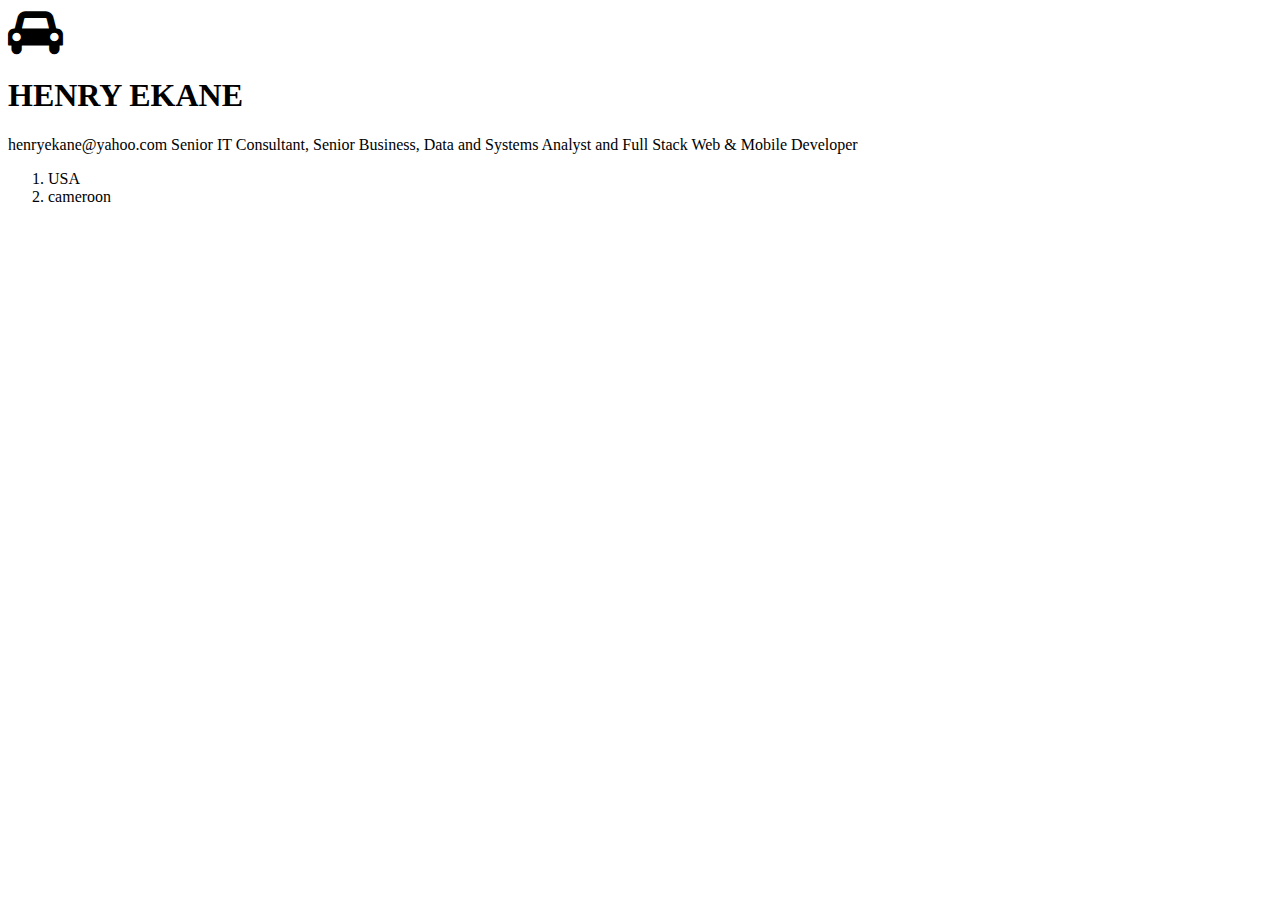
<file: index.html>
<!DOCTYPE html>
<html lang="en-us">
<head>
<title>HTML Fundamentals</title>
<meta name="Author" content="Dk. Vitus" />
<meta name="Description" content="Course teaching the basics of HTML markup" />
<meta name="keywords" lang="en-us" content="DkVitus, HTML, Vi2sDk" />
<meta http-equiv="Content-type" content="text/html;charset=UTF-8" />
<link rel="stylesheet" href="https://cdnjs.cloudflare.com/ajax/libs/font-awesome/4.7.0/css/font-awesome.min.css">

</head>
<body>

    <i class="fa fa-car" style="font-size:48px;"></i>
<h1>
    HENRY EKANE
</h1>

<p>
henryekane@yahoo.com
Senior IT Consultant,
Senior Business, Data and Systems Analyst and
Full Stack Web & Mobile Developer
</p>

<ol>
    <li>
    USA  
    </li>
    <li>
        cameroon
    </li>
</ol>



</body>
</html>
</file>
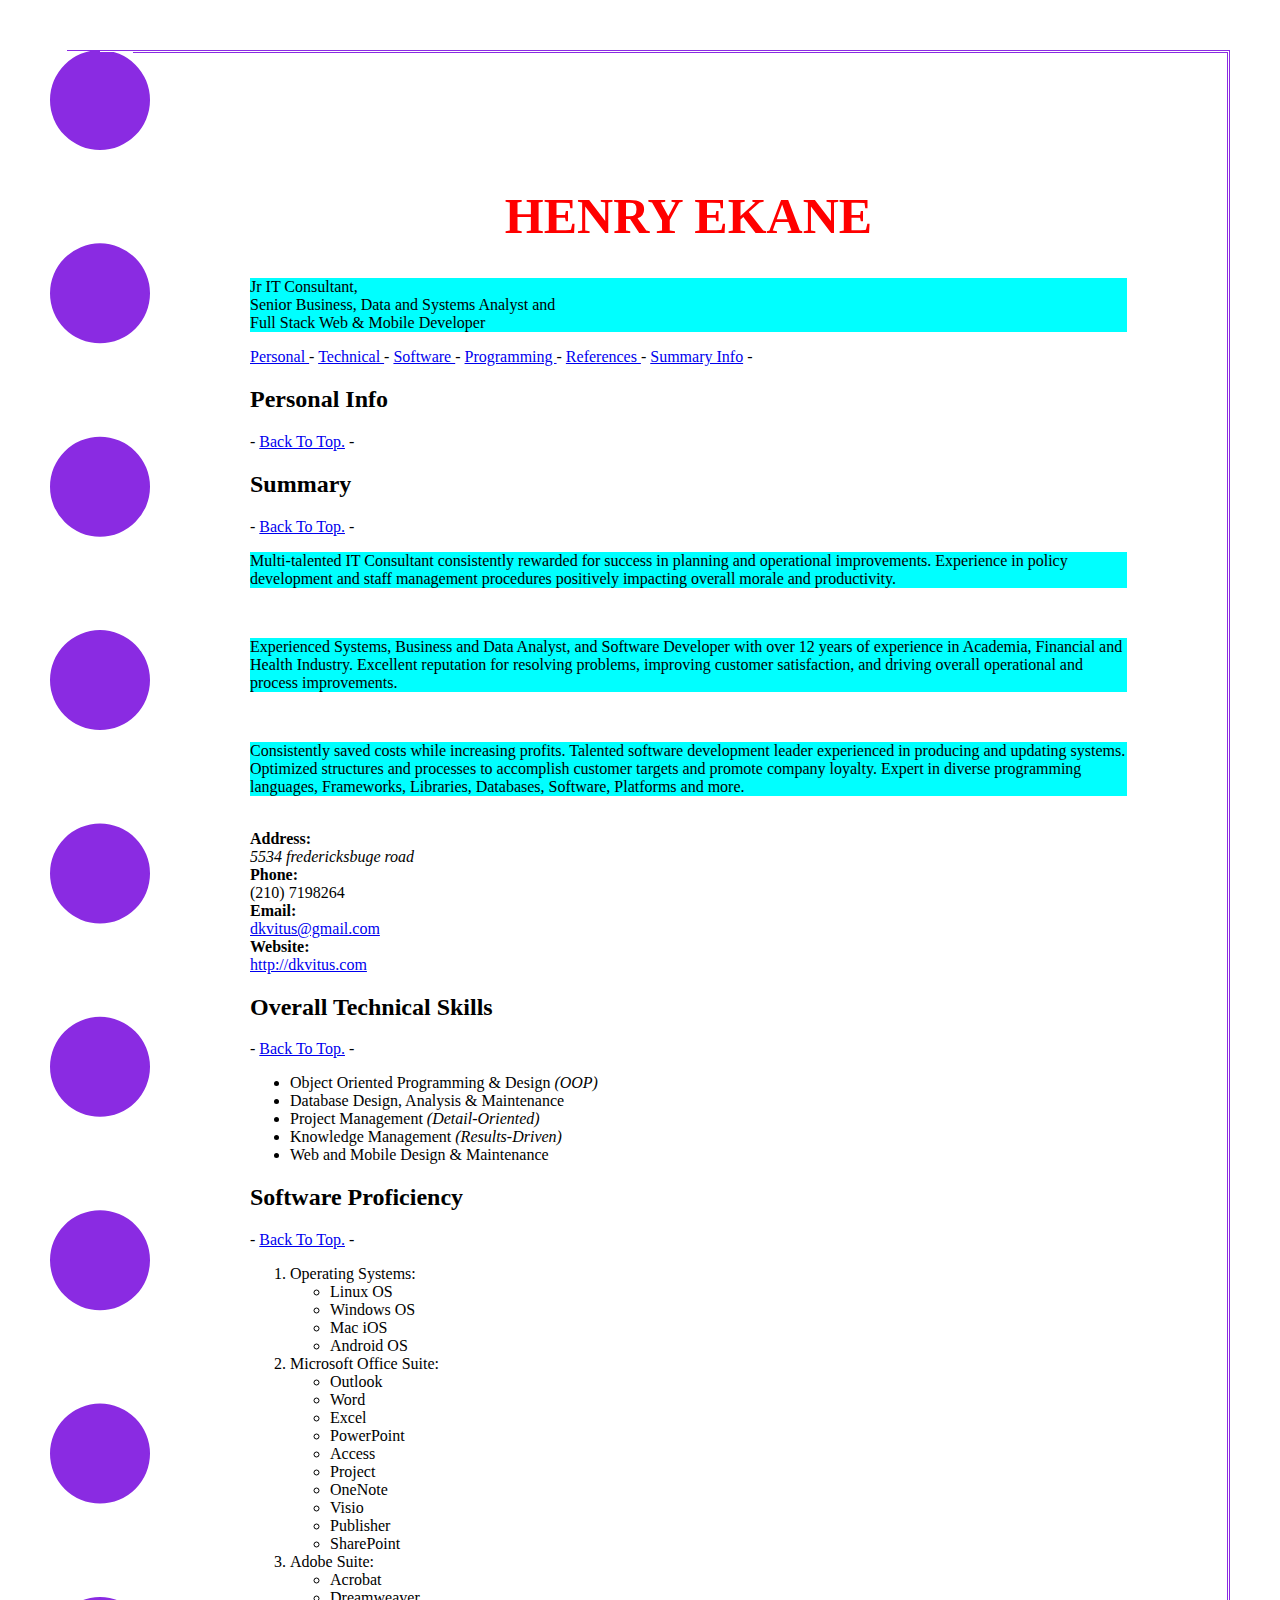
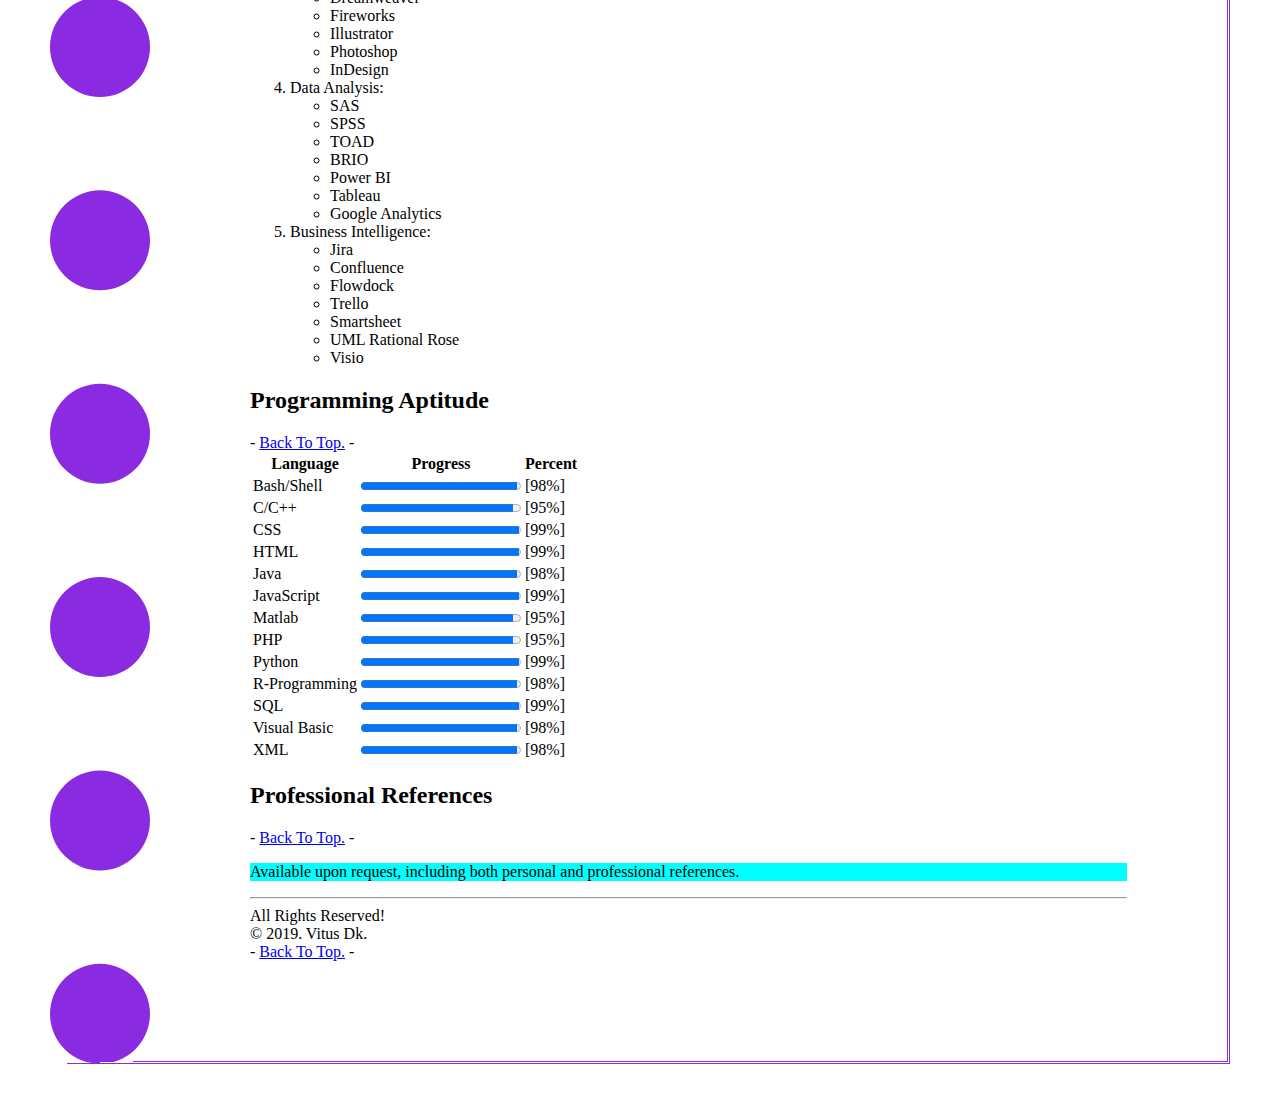
<file: Dk.html>
<!DOCTYPE html>
<html lang="en-us">
<head>
  <title>HTML Fundamentals</title>
  <meta name="Author" content="HENRY EKANE" />
  <meta name="Description" content="Course teaching the basics of HTML markup" />
  <meta name="keywords" lang="en-us" content="DkVitus, HTML, Vi2sDk" />
  <meta http-equiv="Content-type" content="text/html;charset=UTF-8" />
  <link rel="stylesheet" href="mystyle.css" />
  
</head>
<body>
  <header>
    <a name="TheTop"> </a>
    
    <!--
      <p>
        HTML Fundamentals - Example Static Site on GitHub
      </p>
    -->
    
    <h1>
      HENRY EKANE
    </h1>
    <p>    
      
      Jr IT Consultant, <br> Senior Business, Data and Systems Analyst and <br>Full Stack Web & Mobile Developer
    </p>
  <nav>
    <a href="#PersonalInfo" alt="Go to Personal Info">Personal </a> - 
    <a href="#TechInfo" alt="Go to Technical Info">Technical </a> - 
    <a href="#SoftInfo" alt="Go to Software Info">Software </a> - 
    <a href="#ProgInfo" alt="Go to Programming Info">Programming </a> - 
    <a href="#RefInfo" alt="Go to References Info">References </a> - 
    <a href="#Summary" alt="Go to Summary Info">Summary Info</a> - 
  </nav>
    
  </header>
  
  <section>
    <article>
      <a name="PersonalInfo">
        <h2> 
          Personal Info
        </h2>
      </a>

      - <a href="#TheTop" alt="Go to Top">Back To Top.</a> -
      <br />
     
      
      <aside>
      <a name="Summary">
          <h2> 
            Summary
          </h2>
        </a>
          
        - <a href="#TheTop" alt="Go to Top">Back To Top.</a> -        
        <p>
            Multi-talented IT Consultant consistently rewarded for success in planning and operational improvements. Experience in policy development and staff management procedures positively impacting overall morale and productivity.
        </p>
        
        <br />

        <p>
          Experienced Systems, Business and Data Analyst, and Software Developer with over 12 years of experience in Academia, Financial and Health Industry. Excellent reputation for resolving problems, improving customer satisfaction, and driving overall operational and process improvements. 
        </p>

        <br />
        
        <p>
          Consistently saved costs while increasing profits. Talented software development leader experienced in producing and updating systems. Optimized structures and processes to accomplish customer targets and promote company loyalty. Expert in diverse programming languages, Frameworks, Libraries, Databases, Software, Platforms and more. 
        </p>

        <br />

  

      </aside>      
      
      <strong> 
        Address:
      </strong>
      <br />
      <address>
        5534 fredericksbuge road
      </address> 
      
      <strong> 
        Phone: 
      </strong>
      <br />
      (210) 7198264
      <br />
      
      <strong> 
        Email: 
      </strong>
      <br />
      <a href="mailto:.com" alt="Email Vitus">dkvitus@gmail.com </a>
      <br />
      
      <strong> 
        Website: 
      </strong>
      <br />
      <a href="http://dkvitus.com" target="_blank" alt="Open Site in New Window">http://dkvitus.com</a>

    </article>
    
<!--
  Saving this article since it was moved to the aside with the pic

    <article>
      <a name="Summary">
        <h2> 
          Summary
        </h2>
      </a>
        
      - <a href="#TheTop" alt="Go to Top">Back To Top.</a> -
      <br />
      
      <div>
        <aside>

          <p>
            Multi-talented IT Consultant consistently rewarded for success in planning and operational improvements. Experience in policy development and staff management procedures positively impacting overall morale and productivity.
          </p>
          
          <p>
            Experienced Systems, Business and Data Analyst, and Software Developer with over 12 years of experience in Academia, Financial and Health Industry. Excellent reputation for resolving problems, improving customer satisfaction, and driving overall operational and process improvements. 
          </p>
          
          <p>
            Consistently saved costs while increasing profits. Talented software development leader experienced in producing and updating systems. Optimized structures and processes to accomplish customer targets and promote company loyalty. Expert in diverse programming languages, Frameworks, Libraries, Databases, Software, Platforms and more. 
          </p>
        </aside>      
      </div>
    </article>     

-->    
    <article>
      <a name="TechInfo">
        <h2> 
          Overall Technical Skills
        </h2>
      </a>
      
      - <a href="#TheTop" alt="Go to Top">Back To Top.</a> -
      <br />

      <p>
        <ul>
          <li>
            Object Oriented Programming & Design <i>(OOP) </i>
          </li>
          <li>
            Database Design, Analysis & Maintenance
          </li>
          <li>
            Project Management <i>(Detail-Oriented) </i>
          </li>
          <li>
            Knowledge Management <i>(Results-Driven) </i>
          </li>
          <li>
            Web and Mobile Design & Maintenance
          </li>
      </p>
      
    </article>
    
    <article>
      <a name="SoftInfo">
        <h2> 
          Software Proficiency
        </h2>
      </a>

      - <a href="#TheTop" alt="Go to Top">Back To Top.</a> -
      <br />
      
      <p>
        <ol>
          <li>
            Operating Systems:
            <ul>
              <li>
                Linux OS </li>
              <li>
                Windows OS </li>          
              <li>
                Mac iOS </li>              
              <li>
                Android OS </li>
            </ul>
          </li>
          
          <li>
            Microsoft Office Suite:
            <ul>
              <li>
                Outlook </li>
              <li>
                Word </li>          
              <li>
                Excel </li>              
              <li>
                PowerPoint </li>     
              <li>
                Access </li>
              <li>
                Project </li>          
              <li>
                OneNote </li>              
              <li>
                Visio </li>     
              <li>
                Publisher </li>              
              <li>
                SharePoint </li> 
            </ul>
          </li> 
          
          <li>
            Adobe Suite:
            <ul>
              <li>
                Acrobat </li>
              <li>
                Dreamweaver </li>          
              <li>
                Fireworks </li>              
              <li>
                Illustrator </li>     
              <li>
                Photoshop </li>
              <li>
                InDesign </li>           
            </ul>
          </li>    
          
          <li>
            Data Analysis:
            <ul>
              <li>
                SAS </li>
              <li>
                SPSS </li>          
              <li>
                TOAD </li>              
              <li>
                BRIO </li>     
              <li>
                Power BI </li>
              <li>
                Tableau </li>           
              <li>
                Google Analytics </li>  
            </ul>
          </li>           

          <li>
            Business Intelligence:
            <ul>
              <li>
                Jira </li>
              <li>
                Confluence </li>          
              <li>
                Flowdock </li>              
              <li>
                Trello </li>     
              <li>
                Smartsheet </li>
              <li>
                UML Rational Rose </li>           
              <li>
                Visio </li>  
            </ul>
          </li>        

      </ol>

      </p>
      
    </article>    
    
    <article>
      <a name="ProgInfo">
        <h2> 
          Programming Aptitude
        </h2>
      </a>

      - <a href="#TheTop" alt="Go to Top">Back To Top.</a> -
      <br />

        <table>
          <caption>
            <!--
              Table Caption
            -->
            
          </caption>
          <tr>
            <th>
              Language
            </th>
            <th>
              Progress
            </th>    
            <th>
              Percent
            </th>
          </tr>
          <tr>
            <td>
              Bash/Shell 
            </td>

            <td>
              <progress max="100" value="98"> </progress>
            </td>

            <td>
              [98%] 
            </td>
          </tr>
          
          <tr>
            <td>
              C/C++
            </td>

            <td>
              <progress max="100" value="95"></progress>
            </td>

            <td>
              [95%]
            </td>          
          </tr>

          <tr>
            <td>
              CSS
            </td>

            <td>
              <progress max="100" value="99">

              </progress> 
            </td>

            <td>
              [99%]
            </td>
          </tr>
           
           

          <tr>
            <td>
              HTML 
            </td>

            <td>
              <progress max="100" value="99"></progress>
            </td>

            <td>
              [99%]
            </td>
          </tr>
            

          <tr>
            <td>
              Java
            </td>
            <td>
              <progress max="100" value="98"> </progress>
            </td>
            <td>
              [98%]
            </td>
          </tr>
           
            

          <tr>
            <td>
              JavaScript
            </td>

            <td>
              <progress max="100" value="99">
            
              </progress>
            </td>

            <td>
              [99%]
            </td>
          </tr>
                       
          <tr>
            <td>
              Matlab

            </td>

            <td>
              <progress max="100" value="95">
        </progress>  
            </td>

            <td>
              [95%]
            </td>
          </tr>
                     
          <tr>
            <td>
              PHP

            </td>

            <td>
              <progress max="100" value="95">
        </progress>
            </td>

            <td>
              [95%] 
            </td>
          </tr>
           
           

          <tr>
            <td>
              Python
            </td>

            <td>
              <progress max="100" value="99"> </progress>
              
            </td>

            <td>
              [99%]
            </td>
          </tr>
           
            

          <tr>
            <td>
              R-Programming  
            </td>

            <td>
              <progress max="100" value="98"> </progress>
            </td>

            <td>
              [98%]
            </td>
          </tr>
           
            

          <tr>
            <td>
              SQL
            </td>

            <td>
              <progress max="100" value="99"> </progress>
            </td>

            <td>
              [99%]
            </td>
          </tr>
           
            

          <tr>
            <td>
              Visual Basic
            </td>

            <td>
              <progress max="100" value="98"> </progress>
            </td>

            <td>
              [98%] 
            </td>
          </tr>
           
           

          <tr>
            <td>
              XML
            </td>

            <td>
              <progress max="100" value="98"></progress>
            </td>

            <td>
              [98%]
            </td>
          </tr>
        </table>

      
    </article>
    
    <article>
      <a name="RefInfo">
        <h2> 
          Professional References
        </h2>
      </a>

      - <a href="#TheTop" alt="Go to Top">Back To Top.</a> -
      <br />
      
      <p>
        Available upon request, including both personal and professional references.
      </p>
      
    </article>       
    

    
  </section>
  
  <footer>
    <hr />
    All Rights Reserved!<br />
    &copy; 2019. Vitus Dk. 
    <br />
     - <a href="#TheTop" alt="Go to Top">Back To Top.</a> -

  </footer>
</body>
</html>
</file>
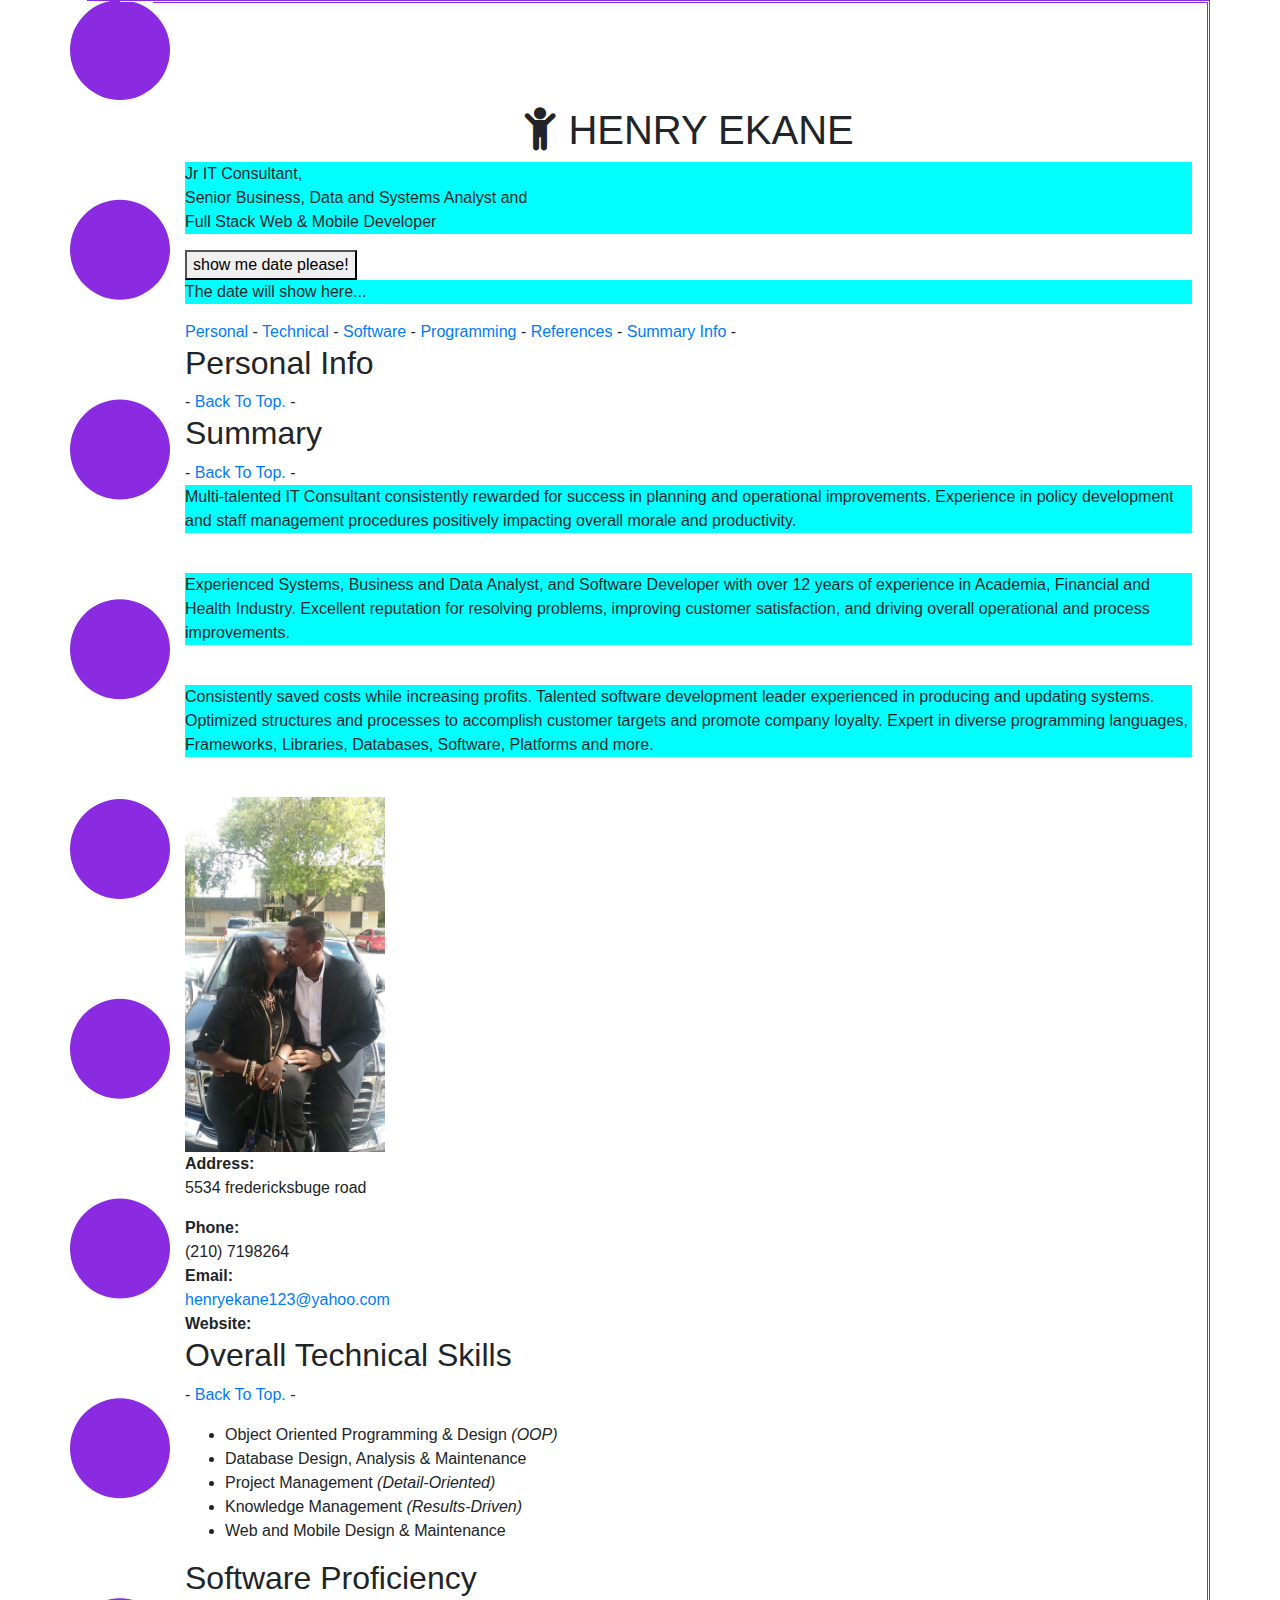
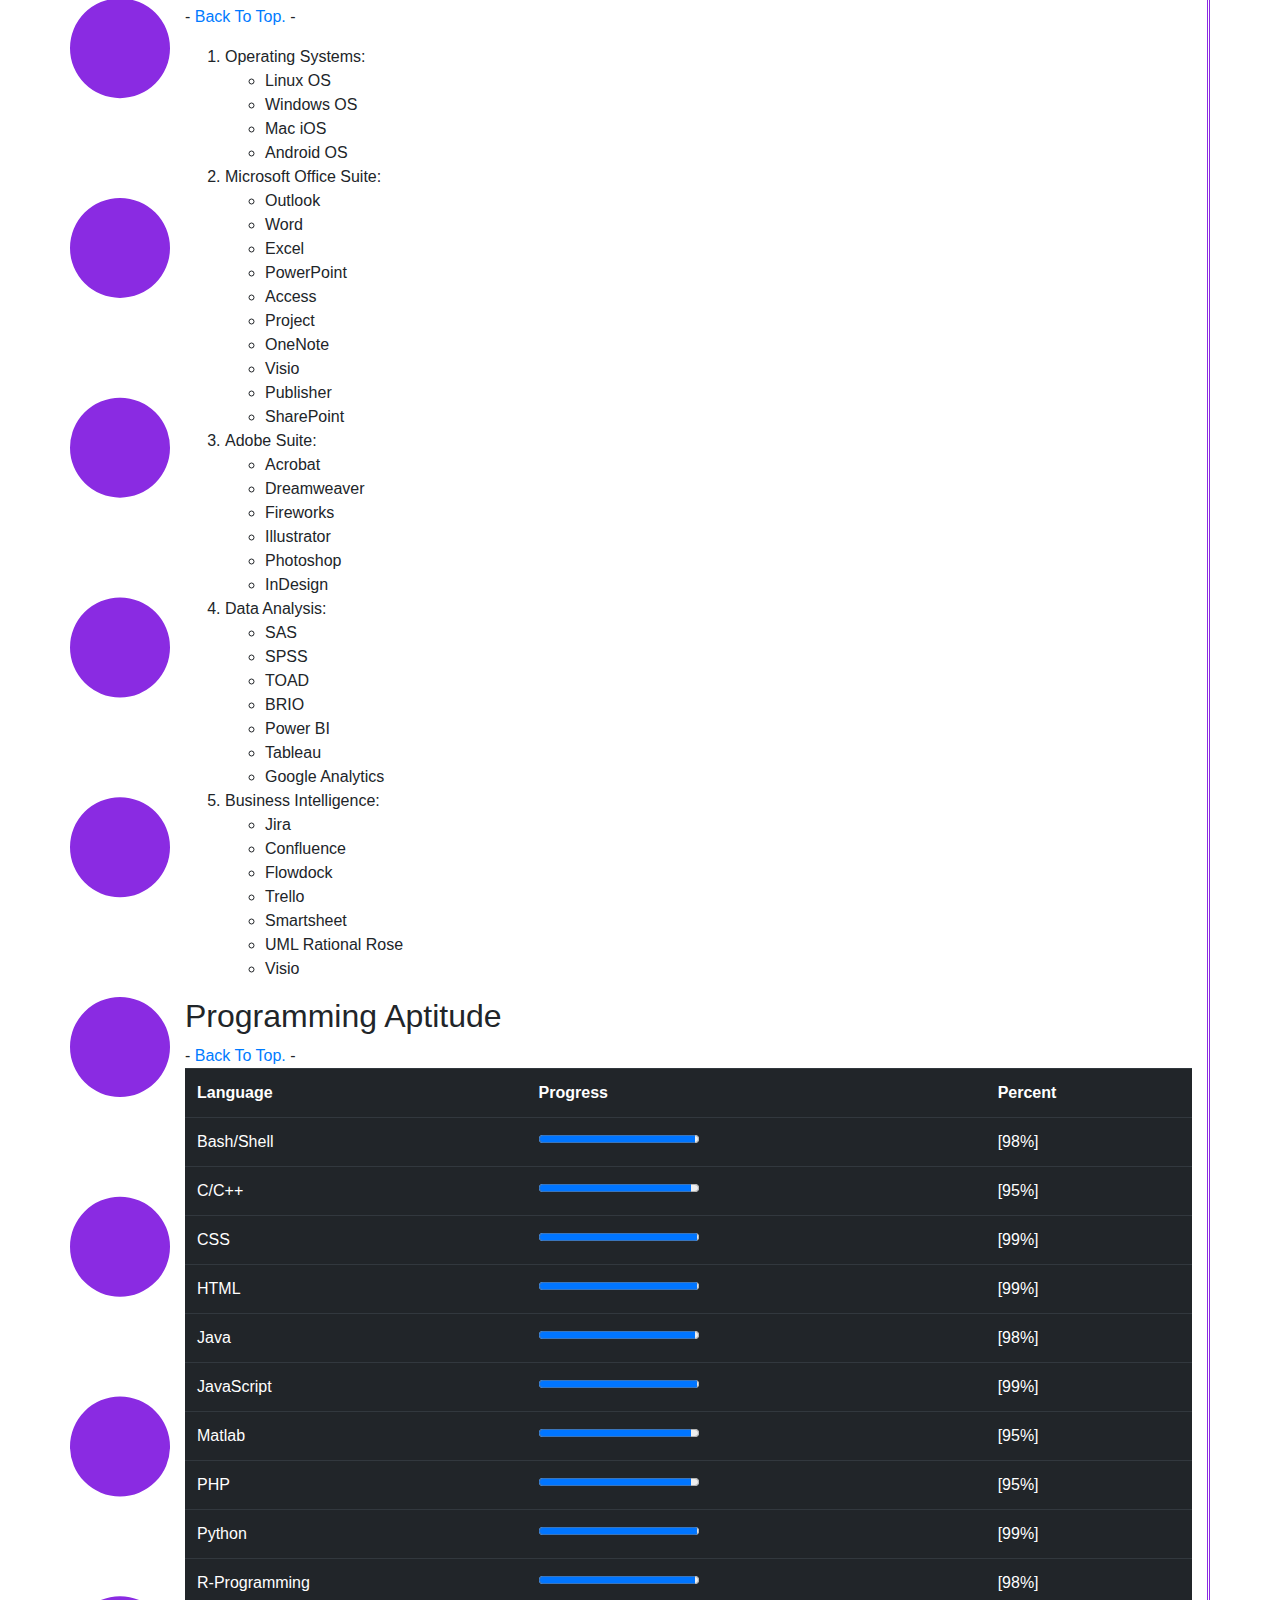
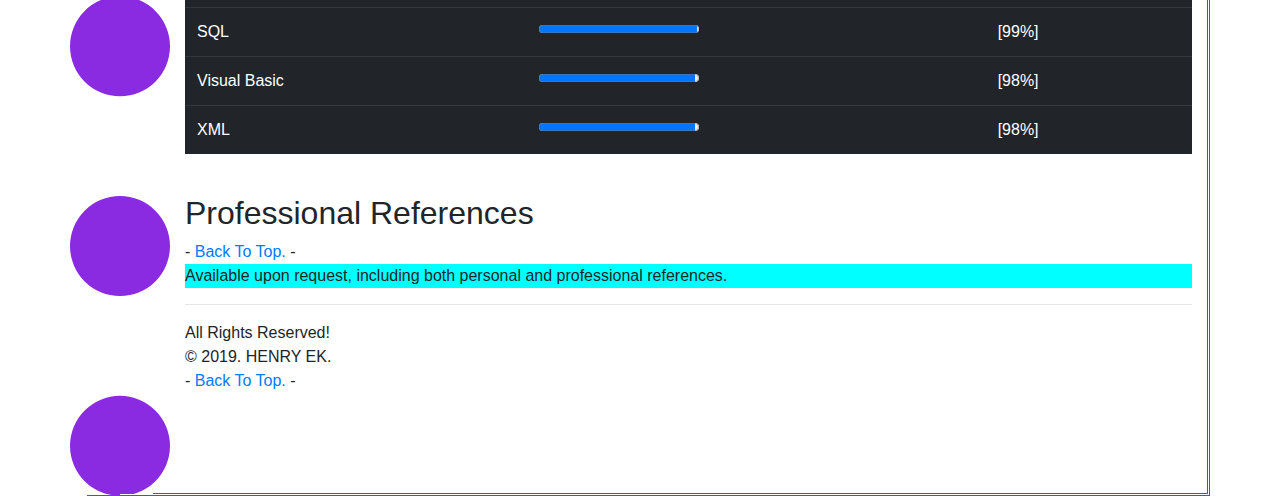
<file: HEB.html>
<!DOCTYPE html>
<html lang="en-us">
<head>
  <title>HTML Fundamentals</title>
  <meta name="Author" content="HENRY EKANE" />
  <meta name="Description" content="Course teaching the basics of HTML markup" />
  <meta name="keywords" lang="en-us" content="DkVitus, HTML, Vi2sDk" />
  <meta http-equiv="Content-type" content="text/html;charset=UTF-8" />
  <meta name="viewport" content="width=device-width, initial-scale=1">
  <link rel="stylesheet" href="mystyle.css" />
  <link rel="stylesheet" href="https://cdnjs.cloudflare.com/ajax/libs/font-awesome/4.7.0/css/font-awesome.min.css">
  <!-- Latest compiled and minified CSS -->


  <link rel="stylesheet" href="https://maxcdn.bootstrapcdn.com/bootstrap/4.0.0/css/bootstrap.min.css" integrity="sha384-Gn5384xqQ1aoWXA+058RXPxPg6fy4IWvTNh0E263XmFcJlSAwiGgFAW/dAiS6JXm" crossorigin="anonymous">

  
</head>
<body class="container">
  <header>
    <a name="TheTop"> </a>
    
    <!--
      <p>
        henry ek - Example Static Site on GitHub
      </p>
    -->
    <h1>
        <i class="fa fa-child" style="font-size:48px;"></i>
      HENRY EKANE
    </h1>
    <p>    
      
      Jr IT Consultant, <br> Senior Business, Data and Systems Analyst and <br>Full Stack Web & Mobile Developer
    </p>

    <button type="button"
    onclick=" document.getElementById('testID').innerHTML= Date()"> show me date please!           </button>
    <p id="testID">
      The date will show here...
    </p>
  <nav>
    <a href="#PersonalInfo" alt="Go to Personal Info">Personal </a> - 
    <a href="#TechInfo" alt="Go to Technical Info">Technical </a> - 
    <a href="#SoftInfo" alt="Go to Software Info">Software </a> - 
    <a href="#ProgInfo" alt="Go to Programming Info">Programming </a> - 
    <a href="#RefInfo" alt="Go to References Info">References </a> - 
    <a href="#Summary" alt="Go to Summary Info">Summary Info</a> - 
  </nav>
    
  </header>
  
  <section>
    <article>
      <a name="PersonalInfo">
        <h2> 
          Personal Info
        </h2>
      </a>

      - <a href="#TheTop" alt="Go to Top">Back To Top.</a> -
      <br />
     
      
      <aside>
      <a name="Summary">
          <h2> 
            Summary
          </h2>
        </a>
          
        - <a href="#TheTop" alt="GoToTop">Back To Top.</a> -        
        <p>
            Multi-talented IT Consultant consistently rewarded for success in planning and operational improvements. Experience in policy development and staff management procedures positively impacting overall morale and productivity.
        </p>
        
        <br />

        <p>
          Experienced Systems, Business and Data Analyst, and Software Developer with over 12 years of experience in Academia, Financial and Health Industry. Excellent reputation for resolving problems, improving customer satisfaction, and driving overall operational and process improvements. 
        </p>

        <br />
        
        <p>
          Consistently saved costs while increasing profits. Talented software development leader experienced in producing and updating systems. Optimized structures and processes to accomplish customer targets and promote company loyalty. Expert in diverse programming languages, Frameworks, Libraries, Databases, Software, Platforms and more. 
        </p>

        <br />

  

      </aside>      
<img class="img-circle" src="./pics/HEBPICS.jpg" width="200px" alt="HEBPICS"> 
<br>      
      <strong> 
        Address:
      </strong>
      <br />
      <address>
        5534 fredericksbuge road
      </address> 
      
      <strong> 
        Phone: 
      </strong>
      <br />
      (210) 7198264
      <br />
      
      <strong> 
        Email: 
      </strong>
      <br />
      <a href="mailto:.com" alt="Email Vitus">henryekane123@yahoo.com </a>
      <br />
      
      <strong> 
        Website: 
      </strong>
      <br />
      <a href=my website>

    </article>
    
<!--
  Saving this article since it was moved to the aside with the pic

    <article>
      <a name="Summary">
        <h2> 
          Summary
        </h2>
      </a>
        
      - <a href="#TheTop" alt="Go to Top">Back To Top.</a> -
      <br />
      
      <div>
        <aside>

          <p>
            Multi-talented IT Consultant consistently rewarded for success in planning and operational improvements. Experience in policy development and staff management procedures positively impacting overall morale and productivity.
          </p>
          
          <p>
            Experienced Systems, Business and Data Analyst, and Software Developer with over 12 years of experience in Academia, Financial and Health Industry. Excellent reputation for resolving problems, improving customer satisfaction, and driving overall operational and process improvements. 
          </p>
          
          <p>
            Consistently saved costs while increasing profits. Talented software development leader experienced in producing and updating systems. Optimized structures and processes to accomplish customer targets and promote company loyalty. Expert in diverse programming languages, Frameworks, Libraries, Databases, Software, Platforms and more. 
          </p>
        </aside>      
      </div>
    </article>     

-->    
    <article>
      <a name="TechInfo">
        <h2> 
          Overall Technical Skills
        </h2>
      </a>
      
      - <a href="#TheTop" alt="Go to Top">Back To Top.</a> -
      <br />

      <p>
        <ul>
          <li>
            Object Oriented Programming & Design <i>(OOP) </i>
          </li>
          <li>
            Database Design, Analysis & Maintenance
          </li>
          <li>
            Project Management <i>(Detail-Oriented) </i>
          </li>
          <li>
            Knowledge Management <i>(Results-Driven) </i>
          </li>
          <li>
            Web and Mobile Design & Maintenance
          </li>
      </p>
      
    </article>
    
    <article>
      <a name="SoftInfo">
        <h2> 
          Software Proficiency
        </h2>
      </a>

      - <a href="#TheTop" alt="Go to Top">Back To Top.</a> -
      <br />
      
      <p>
        <ol>
          <li>
            Operating Systems:
            <ul>
              <li>
                Linux OS </li>
              <li>
                Windows OS </li>          
              <li>
                Mac iOS </li>              
              <li>
                Android OS </li>
            </ul>
          </li>
          
          <li>
            Microsoft Office Suite:
            <ul>
              <li>
                Outlook </li>
              <li>
                Word </li>          
              <li>
                Excel </li>              
              <li>
                PowerPoint </li>     
              <li>
                Access </li>
              <li>
                Project </li>          
              <li>
                OneNote </li>              
              <li>
                Visio </li>     
              <li>
                Publisher </li>              
              <li>
                SharePoint </li> 
            </ul>
          </li> 
          
          <li>
            Adobe Suite:
            <ul>
              <li>
                Acrobat </li>
              <li>
                Dreamweaver </li>          
              <li>
                Fireworks </li>              
              <li>
                Illustrator </li>     
              <li>
                Photoshop </li>
              <li>
                InDesign </li>           
            </ul>
          </li>    
          
          <li>
            Data Analysis:
            <ul>
              <li>
                SAS </li>
              <li>
                SPSS </li>          
              <li>
                TOAD </li>              
              <li>
                BRIO </li>     
              <li>
                Power BI </li>
              <li>
                Tableau </li>           
              <li>
                Google Analytics </li>  
            </ul>
          </li>           

          <li>
            Business Intelligence:
            <ul>
              <li>
                Jira </li>
              <li>
                Confluence </li>          
              <li>
                Flowdock </li>              
              <li>
                Trello </li>     
              <li>
                Smartsheet </li>
              <li>
                UML Rational Rose </li>           
              <li>
                Visio </li>  
            </ul>
          </li>        

      </ol>

      </p>
      
    </article>    
    
    <article>
      <a name="ProgInfo">
        <h2> 
          Programming Aptitude
        </h2>
      </a>

      - <a href="#TheTop" alt="Go to Top">Back To Top.</a> -
      <br />

        <table class="table table-dark table-hover">
          <caption>
            <!--
              Table Caption
            -->
            
          </caption>
          <tr>
            <th>
              Language
            </th>
            <th>
              Progress
            </th>    
            <th>
              Percent
            </th>
          </tr>
          <tr>
            <td>
              Bash/Shell 
            </td>

            <td>
              <progress max="100" value="98"> </progress>
            </td>

            <td>
              [98%] 
            </td>
          </tr>
          
          <tr>
            <td>
              C/C++
            </td>

            <td>
              <progress max="100" value="95"></progress>
            </td>

            <td>
              [95%]
            </td>          
          </tr>

          <tr>
            <td>
              CSS
            </td>

            <td>
              <progress max="100" value="99">

              </progress> 
            </td>

            <td>
              [99%]
            </td>
          </tr>
           
           

          <tr>
            <td>
              HTML 
            </td>

            <td>
              <progress max="100" value="99"></progress>
            </td>

            <td>
              [99%]
            </td>
          </tr>
            

          <tr>
            <td>
              Java
            </td>
            <td>
              <progress max="100" value="98"> </progress>
            </td>
            <td>
              [98%]
            </td>
          </tr>
           
            

          <tr>
            <td>
              JavaScript
            </td>

            <td>
              <progress max="100" value="99">
            
              </progress>
            </td>

            <td>
              [99%]
            </td>
          </tr>
                       
          <tr>
            <td>
              Matlab

            </td>

            <td>
              <progress max="100" value="95">
        </progress>  
            </td>

            <td>
              [95%]
            </td>
          </tr>
                     
          <tr>
            <td>
              PHP

            </td>

            <td>
              <progress max="100" value="95">
        </progress>
            </td>

            <td>
              [95%] 
            </td>
          </tr>
           
           

          <tr>
            <td>
              Python
            </td>

            <td>
              <progress max="100" value="99"> </progress>
              
            </td>

            <td>
              [99%]
            </td>
          </tr>
           
            

          <tr>
            <td>
              R-Programming  
            </td>

            <td>
              <progress max="100" value="98"> </progress>
            </td>

            <td>
              [98%]
            </td>
          </tr>
           
            

          <tr>
            <td>
              SQL
            </td>

            <td>
              <progress max="100" value="99"> </progress>
            </td>

            <td>
              [99%]
            </td>
          </tr>
           
            

          <tr>
            <td>
              Visual Basic
            </td>

            <td>
              <progress max="100" value="98"> </progress>
            </td>

            <td>
              [98%] 
            </td>
          </tr>
           
           

          <tr>
            <td>
              XML
            </td>

            <td>
              <progress max="100" value="98"></progress>
            </td>

            <td>
              [98%]
            </td>
          </tr>
        </table>

      
    </article>
    
    <article>
      <a name="RefInfo">
        <h2> 
          Professional References
        </h2>
      </a>

      - <a href="#TheTop" alt="Go to Top">Back To Top.</a> -
      <br />
      
      <p>
        Available upon request, including both personal and professional references.
      </p>
      
    </article>       
    

    
  </section>
  
  <footer>
    <hr />
    All Rights Reserved!<br />
    &copy; 2019. HENRY EK. 
    <br />
     - <a href="#TheTop" alt="Go to Top">Back To Top.</a> -

  </footer>
</body>
</html>
</file>
<file: mystyle.css>
p {
background-color: aqua;
}
body
{
font-family: cursive;
border: blueviolet;
border-style: double;
padding: 100px;
margin: 50px;
border-left-width: 100px;
border-left-style: dotted;


}

h1 {

    color: red;
    font-family: fantasy;
    font-size: 50px;
    text-align: center;
}

#GoToTop{
    background-color: chartreuse;
  position: fixed;
  bottom: 0;
  right: 0;
}
</file>
